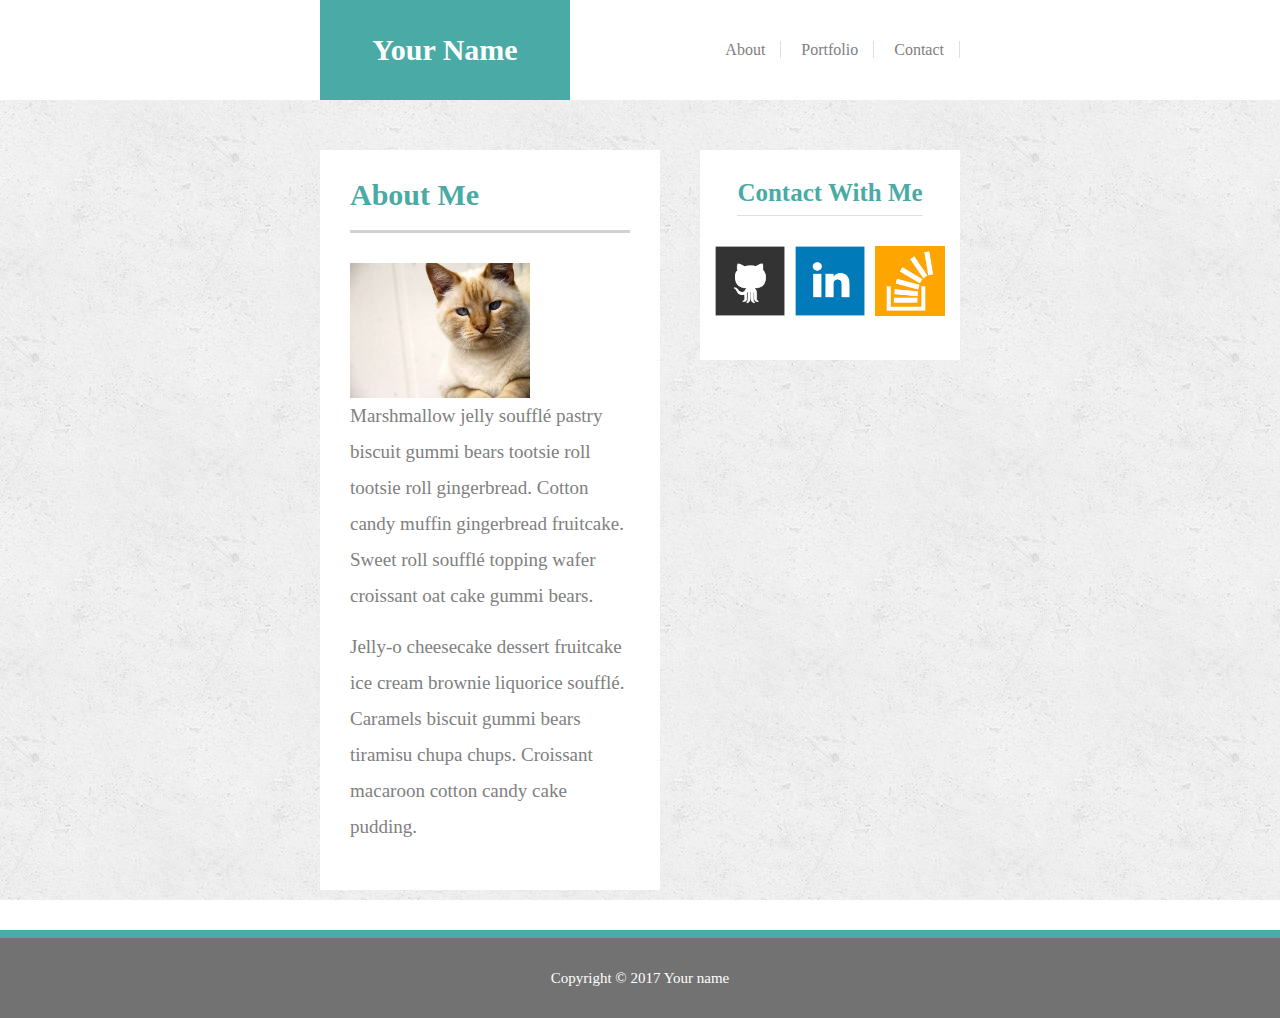
<file: index.html>
<!DOCTYPE html>
<html lang="en">

<head>
    <meta charset="UTF-8">
    <meta http-equiv="X-UA-Compatible" content="IE=edge">
    <meta name="viewport" content="width=device-width, initial-scale=1.0">
    <title>About</title>
    <link href="./assets/css/reset.css" rel="stylesheet">
    <link href="./assets/css/style.css" rel="stylesheet">
</head>

<body>
    <div class="container">
        <header class="header">
            <main class="main">
                <div class="yourname">
                    <p>Your Name</p>
                </div>
                <nav class="nav">
                    <ul class="ul">
                        <li><a href="./index.html">About</a></li>
                        <li><a href="./portfolio.html">Portfolio</a></li>
                        <li><a href="./contact.html">Contact</a></li>
                    </ul>
                </nav>
            </main>
        </header>

        <section class="mainsection">
            <section class="section1">
                <h1>About Me</h1>
                <img src="./assets/imagine/cat.jpg">
                <p class="mars">Marshmallow jelly soufflé pastry biscuit gummi bears tootsie roll tootsie roll gingerbread. Cotton
                    candy muffin gingerbread fruitcake. Sweet roll soufflé topping wafer croissant oat cake gummi bears.
                </p>
                <p class="jell">Jelly-o cheesecake dessert fruitcake ice cream brownie liquorice soufflé. Caramels biscuit gummi bears tiramisu chupa chups. Croissant macaroon cotton candy cake pudding.</p>
            </section>
            <section class="section2">
            <h2>Contact With Me</h2>
            <div class="link">
                <a><img src="./assets/imagine/git.png"></a>
                <a><img src="./assets/imagine/li.png"></a>
                <a><img src="./assets/imagine/st.png"></a>
            </div>
        </section>
        </section>
        <footer class="footer">
            <div>
            <p> Copyright &copy; 2017 Your name</p></div>
        </footer>
    </div>
</body>

</html>
</file>
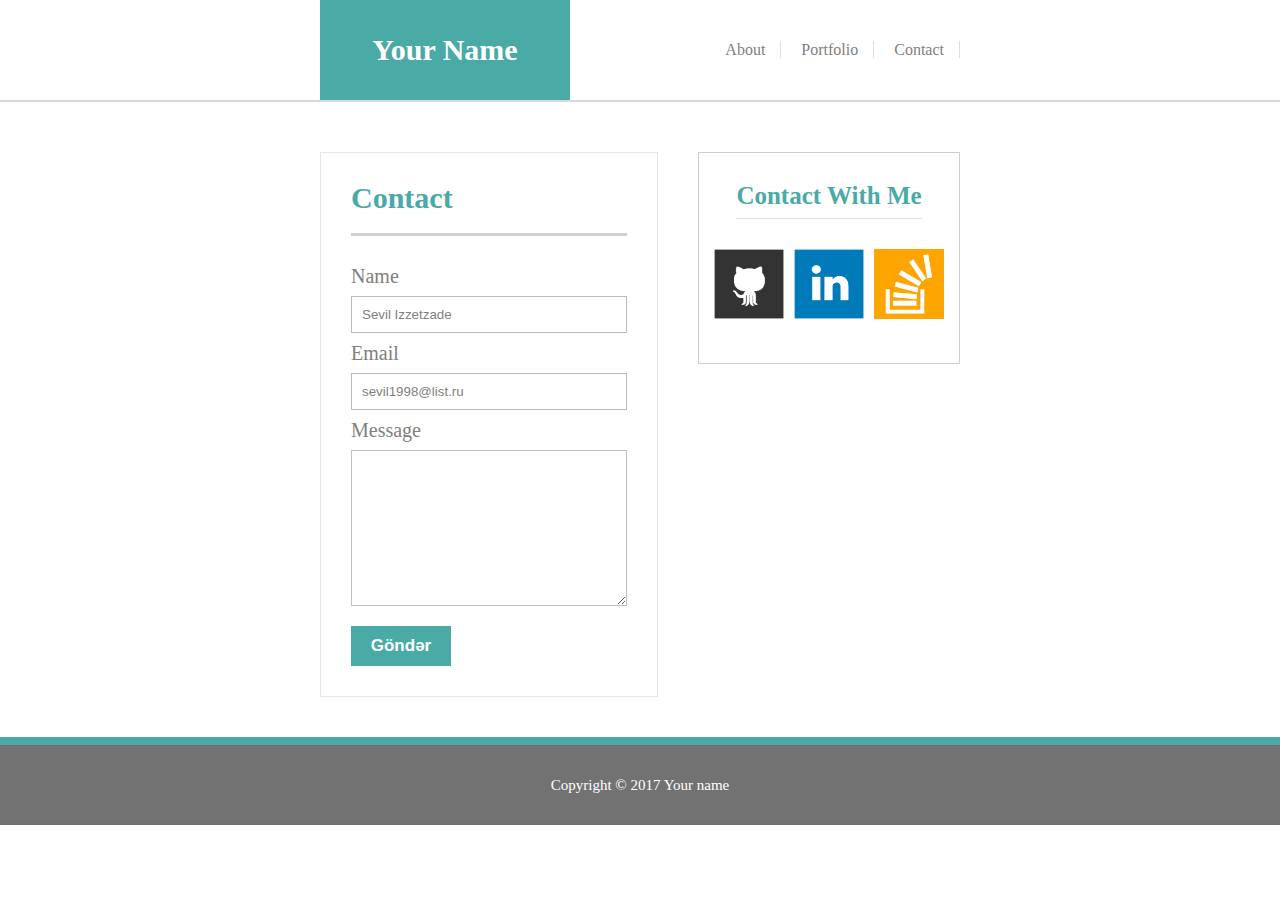
<file: contact.html>
<!DOCTYPE html>
<html lang="en">

<head>
    <meta charset="UTF-8">
    <meta http-equiv="X-UA-Compatible" content="IE=edge">
    <meta name="viewport" content="width=device-width, initial-scale=1.0">
    <title>Contact</title>
    <link href="./assets/css/reset.css" rel="stylesheet">
    <link href="./assets/css/contactstyle.css" rel="stylesheet">
</head>

<body>
    <div class="conatiner">
        <header class="header">
            <main class="main">
                <div class="yourname">
                    <p>Your Name</p>
                </div>
                <nav class="nav">
                    <ul class="ul">
                        <li><a href="./index.html">About</a></li>
                        <li><a href="./portfolio.html">Portfolio</a></li>
                        <li><a href="./contact.html">Contact</a></li>
                    </ul>
                </nav>
            </main>
        </header>
        <section class="mainsection">
            <section class="section1">
                <h1>Contact</h1>
                <div class="label">
                <label for="text">Name</label>
                <input value="Sevil Izzetzade" type="text" id="text">
                <label for="email">Email</label>
                <input value="sevil1998@list.ru" type="email" id="email">
                <label for="message">Message</label>
                <textarea rows="10"></textarea>
            </div>
            <button class="button" type="submit">Göndər</button>
            </section>
            <section class="section2">
                <h2>Contact With Me</h2>
                <div class="link">
                    <a><img src="./assets/imagine/git.png"></a>
                    <a><img src="./assets/imagine/li.png"></a>
                    <a><img src="./assets/imagine/st.png"></a>
                </div>
            </section>
        </section>
        <footer class="footer">
            <div>
                <p> Copyright &copy; 2017 Your name</p>
            </div>
        </footer>
    </div>
</body>

</html>
</file>
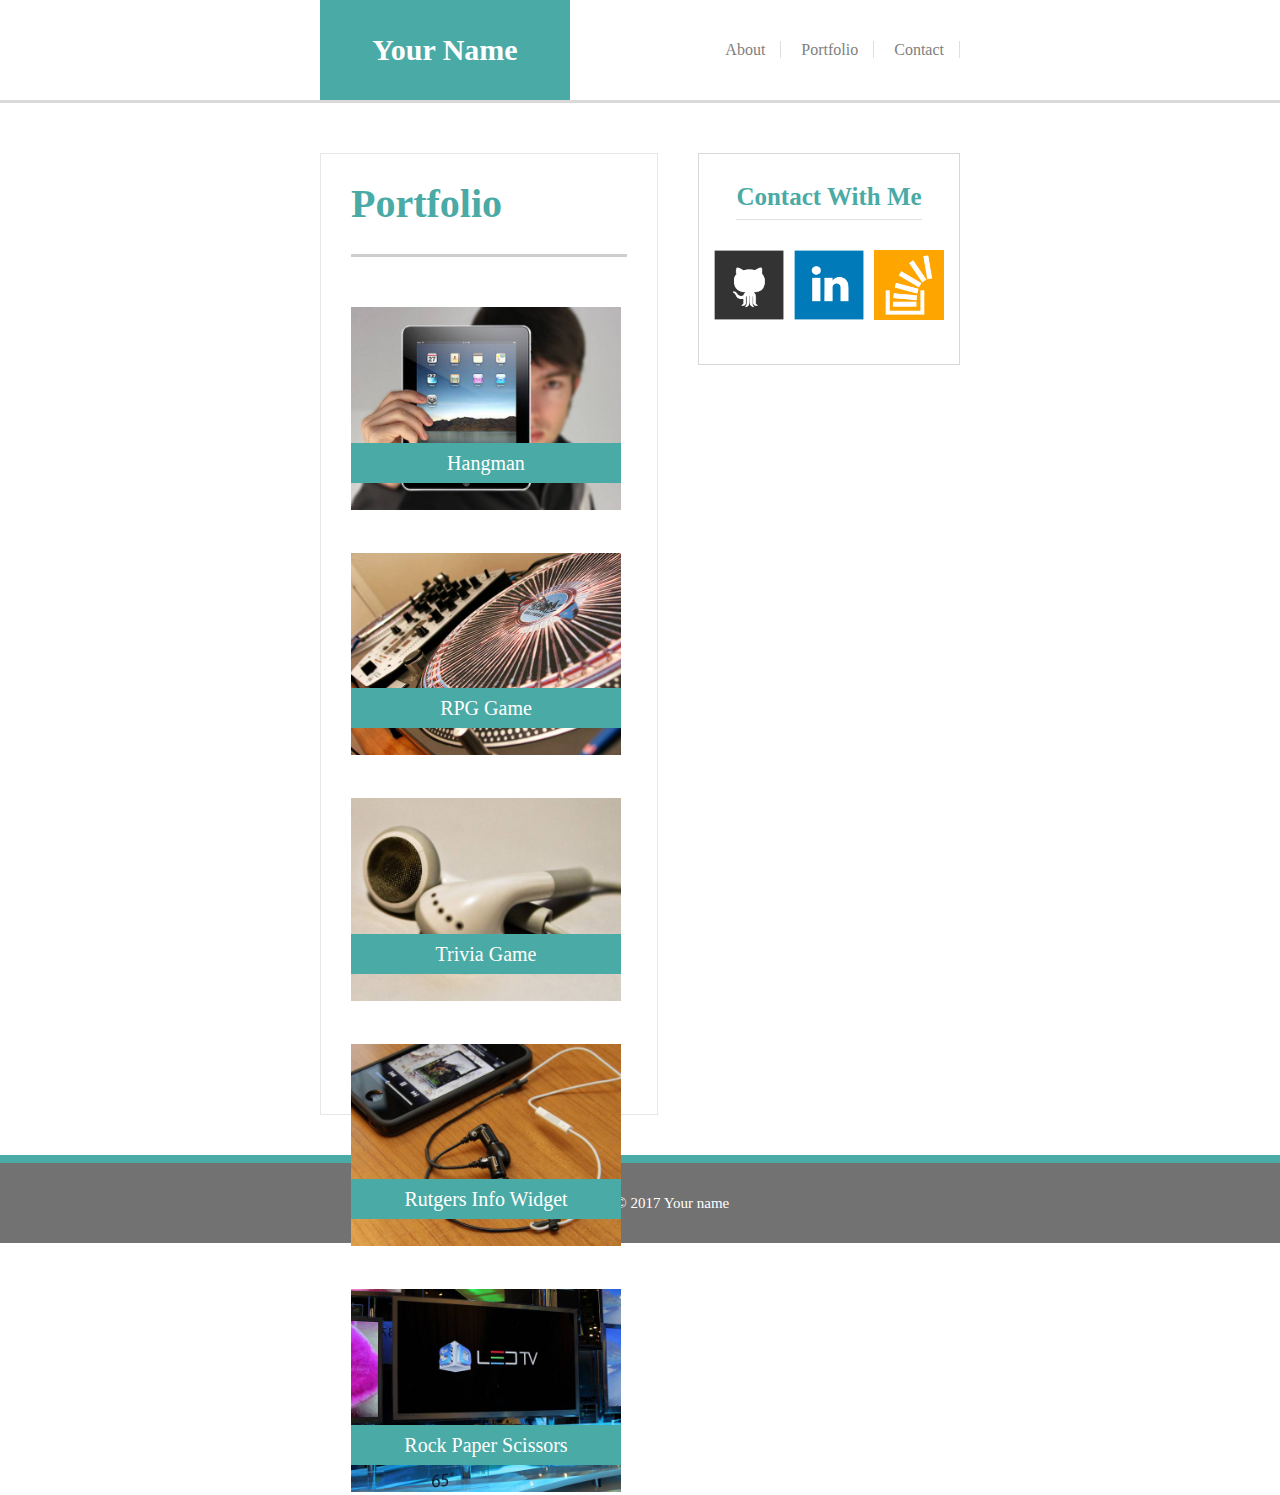
<file: portfolio.html>
<!DOCTYPE html>
<html lang="en">

<head>
    <meta charset="UTF-8">
    <meta http-equiv="X-UA-Compatible" content="IE=edge">
    <meta name="viewport" content="width=device-width, initial-scale=1.0">
    <title>Portfolio</title>
    <link href="./assets/css/reset.css" rel="stylesheet">
    <link href="./assets/css/portfoliostyle.css" rel="stylesheet">
</head>

<body>
    <div class="container">
        <header class="header">
            <main class="main">
                <div class="yourname">
                    <p>Your Name</p>
                </div>
                <nav class="nav">
                    <ul class="ul">
                        <li><a href="./index.html">About</a></li>
                        <li><a href="./portfolio.html">Portfolio</a></li>
                        <li><a href="./contact.html">Contact</a></li>
                    </ul>
                </nav>
            </main>
        </header>
        <section class="mainsection">
            <section class="section1">
                <h1>Portfolio</h1>
                <div class="picture">
                    <div class="div div1"><img src="./assets/imagine/pl.jpg"><p>Hangman</p></div>
                    <div class="div div2"><img src="./assets/imagine/dc.jpg"><p>RPG Game</p></div>
                    <div class="div div3"><img src="./assets/imagine/na.jpg"><p>Trivia Game</p></div>
                    <div class="div div4"><img src="./assets/imagine/na2.jpg"><p>Rutgers Info Widget</p></div>
                    <div class="div div5"><img src="./assets/imagine/ko.jpg"><p>Rock Paper Scissors</p></div>
                </div>
            </section>
            <section class="section2">
                <h2>Contact With Me</h2>
                <div class="link">
                    <a><img src="./assets/imagine/git.png"></a>
                    <a><img src="./assets/imagine/li.png"></a>
                    <a><img src="./assets/imagine/st.png"></a>
                </div>
            </section>
        </section>
        <footer class="footer">
            <div>
                <p> Copyright &copy; 2017 Your name</p>
            </div>
        </footer>
    </div>
</body>

</html>
</file>
<file: assets/css/style.css>
.container {
    width: 100vw;
    height: 100vh;
    background-image: url(../imagine/back.png);
}

.main {
    width: 50%;
    margin: auto;
    display: flex;
    justify-content: space-between;
}

.header {
    background-color: white;
    margin-bottom: 50px;
}

.yourname {
    width: 250px;
    height: 100px;
    background-color: #4aaaa5;
    display: flex;
    justify-content: center;
    align-items: center;
}

.yourname p {
    font-size: 30px;
    font-weight: bold;
    color: white;
}

.nav {
    display: flex;
    justify-content: center;
    align-items: center;
}

.ul {
    display: flex;
    gap: 20px;
}

.ul a {
    border-right: 1px solid rgba(223, 223, 223, 1);
    padding-right: 15px;
    text-decoration: none;
    color: grey;
}

.mainsection {
    width: 50%;
    margin: auto;
    display: flex;
    gap: 40px;
    margin-bottom: 40px;

}

.section1 {
    width: 65%;
    padding: 30px;
    background-color: white;
}

.section1 img {
    width: 180px;
    float: left;
    margin-right: 20px;
}

.section1 h1 {
    font-size: 30px;
    color: #4aaaa5;
    font-weight: bold;
    padding-bottom: 20px;
    border-bottom: 3px solid rgba(209, 209, 209, 5);
    margin-bottom: 30px;
}

.mars,
.jell {
    font-size: 19px;
    line-height: 36px;
    color: grey;
    margin-bottom: 15px;
}

.section2 {
    width: 250px;
    height: 170px;
    background-color: white;
    padding: 30px 15px 10px 15px;
    display: flex;
    flex-direction: column;
    align-items: center;
}

.section2 h2 {
    font-size: 25px;
    color: #4aaaa5;
    font-weight: bold;
    margin-bottom: 30px;
    padding-bottom: 10px;
    border-bottom: 1px solid rgb(223, 223, 223);
}

.link {
    display: flex;
    gap: 10px;
}

.link img {
    width: 70px;
}

.footer {
    background-color: rgb(114, 114, 114);
    width: 100vw;
    height: 80px;
    display: flex;
    justify-content: center;
    align-items: center;
    border-top: 8px solid #4aaaa5;
}
.footer p{
    color: white;
    font-size: 15px;
}
</file>
<file: assets/css/contactstyle.css>
.container {
    width: 100vw;
    height: 100vh;
    background-image: url(../imagine/back.png);
}

.main {
    width: 50%;
    margin: auto;
    display: flex;
    justify-content: space-between;
}

.header {
    background-color: white;
    margin-bottom: 50px;
    border-bottom: 2px solid rgb(216, 216, 216);
}

.yourname {
    width: 250px;
    height: 100px;
    background-color: #4aaaa5;
    display: flex;
    justify-content: center;
    align-items: center;
}

.yourname p {
    font-size: 30px;
    font-weight: bold;
    color: white;
}

.nav {
    display: flex;
    justify-content: center;
    align-items: center;
}

.ul {
    display: flex;
    gap: 20px;
}

.ul a {
    border-right: 1px solid rgba(223, 223, 223, 1);
    padding-right: 15px;
    text-decoration: none;
    color: grey;
}
.mainsection {
    width: 50%;
    margin: auto;
    display: flex;
    gap: 40px;
    margin-bottom: 40px;

}

.section1 {
    width: 65%;
    padding: 30px;
    background-color: white;
    border:1px solid rgb(230, 230, 230);
}



.section1 h1 {
    font-size: 30px;
    color: #4aaaa5;
    font-weight: bold;
    padding-bottom: 20px;
    border-bottom: 3px solid rgba(209, 209, 209, 5);
    margin-bottom: 30px;
}

.section2 {
    width: 250px;
    height: 170px;
    background-color: white;
    padding: 30px 15px 10px 15px;
    display: flex;
    flex-direction: column;
    align-items: center;
    border: 1px solid rgba(206, 206, 206, 1);
}

.section2 h2 {
    font-size: 25px;
    color: #4aaaa5;
    font-weight: bold;
    margin-bottom: 30px;
    padding-bottom: 10px;
    border-bottom: 1px solid rgb(223, 223, 223);
}

.link {
    display: flex;
    gap: 10px;
}

.link img {
    width: 70px;
}

.footer {
    background-color: rgb(114, 114, 114);
    width: 100vw;
    height: 80px;
    display: flex;
    justify-content: center;
    align-items: center;
    border-top: 8px solid #4aaaa5;
}
.footer p{
    color: white;
    font-size: 15px;
}
.label{
    display: flex;
    flex-direction: column;
    gap: 10px;
    color: grey;
    font-size: 20px;

}
.label input{
    padding: 10px;
    border: 1px solid rgb(187, 187, 187);
    color: grey;
}
textarea{
    border: 1px solid rgb(192, 192, 192);
    margin-bottom: 20px;
}
.button{
    background-color: #4aaaa5;
    border: none;
    width: 100px;
    height: 40px;
    color: white;
    cursor: pointer;
    font-size: 17px;
    font-weight: bold;
}
</file>
<file: assets/css/portfoliostyle.css>
.container {
    width: 100vw;
    height: 100vh;
    background-color: white;
}

.main {
    width: 50%;
    margin: auto;
    display: flex;
    justify-content: space-between;
}

.header {
    background-color: white;
    margin-bottom: 50px;
    border-bottom: 3px solid rgba(218, 218, 218, 1);
}

.yourname {
    width: 250px;
    height: 100px;
    background-color: #4aaaa5;
    display: flex;
    justify-content: center;
    align-items: center;
}

.yourname p {
    font-size: 30px;
    font-weight: bold;
    color: white;
}

.nav {
    display: flex;
    justify-content: center;
    align-items: center;
}

.ul {
    display: flex;
    gap: 20px;
}

.ul a {
    border-right: 1px solid rgba(223, 223, 223, 1);
    padding-right: 15px;
    text-decoration: none;
    color: grey;
}

.mainsection {
    width: 50%;
    margin: auto;
    display: flex;
    gap: 40px;
    margin-bottom: 40px;

}

.section1 {
    width: 65%;
    padding: 30px;
    background-color: white;
    height: 900px;
    border: 1px solid rgb(230, 230, 230);

}

.section1 h1 {
    font-size: 40px;
    color: #4aaaa5;
    font-weight: bold;
    border-bottom: 3px solid rgb(206, 206, 206);
    padding-bottom: 30px;
    margin-bottom: 50px;

}

.section2 {
    width: 250px;
    height: 170px;
    background-color: white;
    padding: 30px 15px 10px 15px;
    display: flex;
    flex-direction: column;
    align-items: center;
    border: 1px solid rgb(216, 216, 216);
}

.section2 h2 {
    font-size: 25px;
    color: #4aaaa5;
    font-weight: bold;
    margin-bottom: 30px;
    padding-bottom: 10px;
    border-bottom: 1px solid rgb(223, 223, 223);
}

.link {
    display: flex;
    gap: 10px;
}

.link img {
    width: 70px;
}

.footer {
    background-color: rgb(114, 114, 114);
    width: 100vw;
    height: 80px;
    display: flex;
    justify-content: center;
    align-items: center;
    border-top: 8px solid #4aaaa5;
}

.footer p {
    color: white;
    font-size: 15px;
}

.picture img {
    width: 270px;

}

.picture {
    display: flex;
    flex-wrap: wrap;
    align-items: center;
    justify-content: space-between;
    gap: 40px;

}

.picture .div p {
    position: absolute;
    background-color: #4aaaa5;
    z-index: 1;
    left: 0;
    bottom: 30px;
    width: 100%;
    height: 40px; 
    display: flex;
    align-items: center;
    justify-content: center;
    color: white;
    font-size: 20px;
}

.picture .div {
    position: relative;
   
}
</file>
